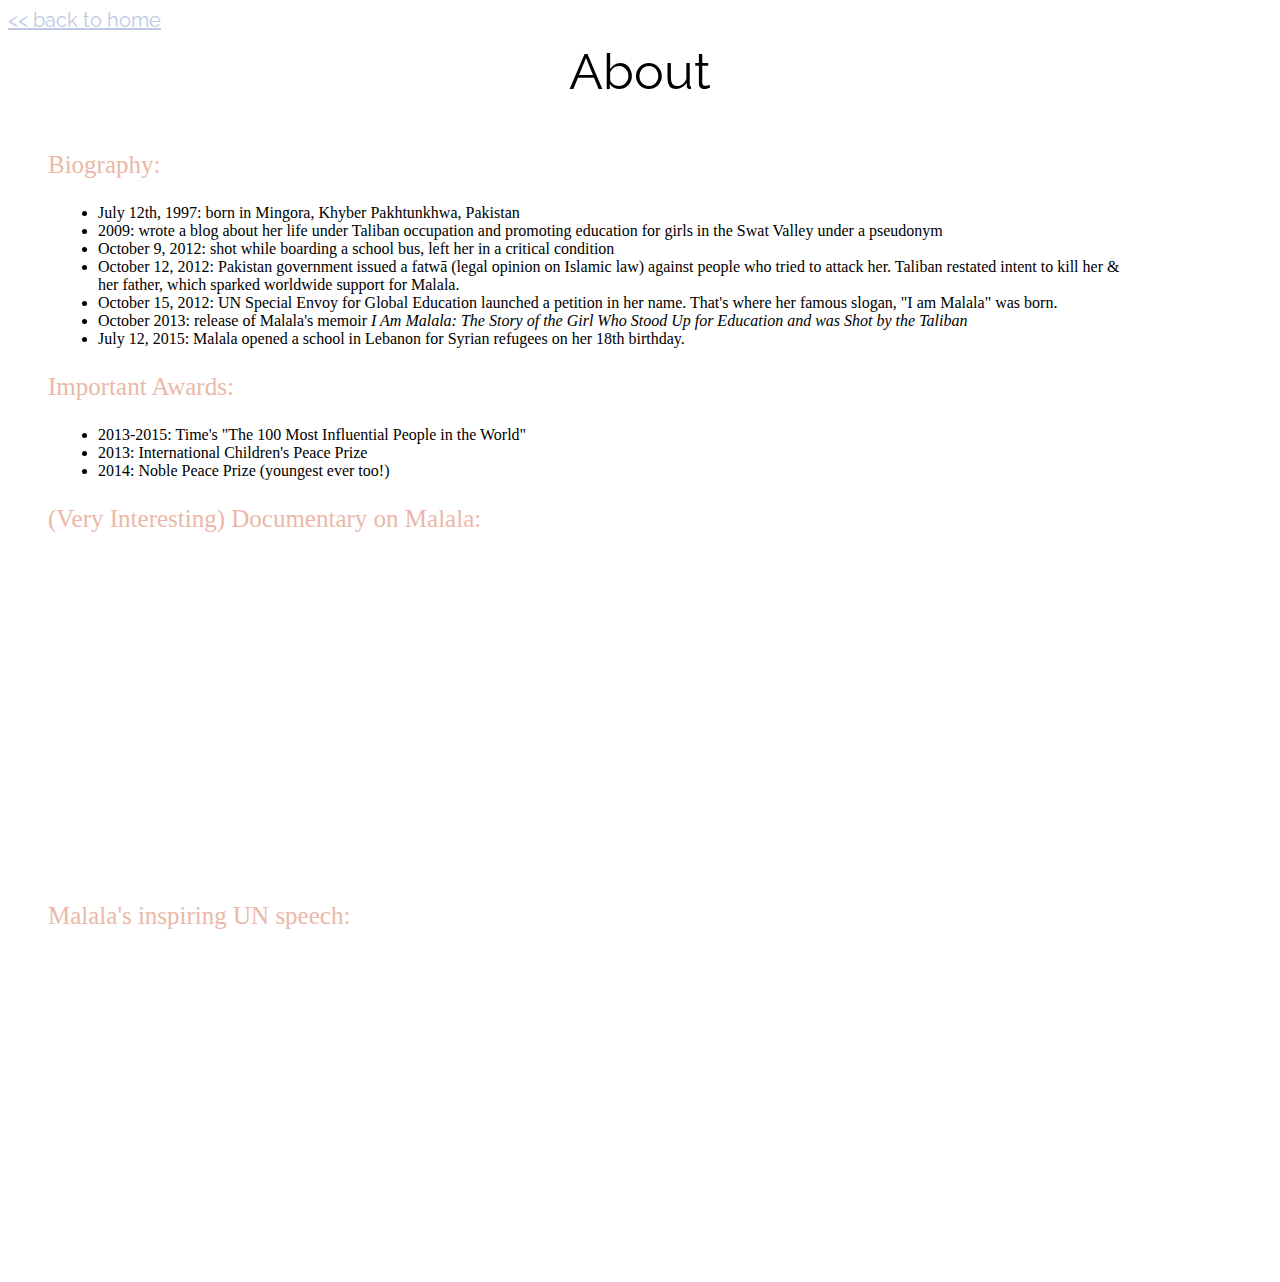
<file: about.html>
<!DOCTYPE html>
<html>
    <head>
        <link rel="stylesheet" href="styles.css"/>
        <link rel="stylesheet" type="text/css" href="https://fonts.googleapis.com/css?family=Raleway:100,400">
    </head>
    <body>
        <a class="backto" href="index.html"><< back to home</a>
        <p class="title">About</p>
        <p class="intro">Biography:</p>
        <ul class="text">
            <li>July 12th, 1997: born in Mingora, Khyber Pakhtunkhwa, 
            Pakistan</li>
            <li>2009: wrote a blog about her life under Taliban 
            occupation and promoting education for girls in the Swat 
            Valley under a pseudonym</li>
            <li>October 9, 2012: shot while boarding a school bus, 
            left her in a critical condition</li>
            <li>October 12, 2012: Pakistan government issued a fatwā
            (legal opinion on Islamic law) against people who tried
            to attack her. Taliban restated intent to kill her & her 
            father, which sparked worldwide support for Malala.</li>
            <li>October 15, 2012: UN Special Envoy for Global 
            Education launched a petition in her name. That's where 
            her famous slogan, "I am Malala" was born.</li>
            <li>October 2013: release of Malala's memoir <i> I Am 
            Malala: The Story of the Girl Who Stood Up for Education 
            and was Shot by the Taliban</i></li>
            <li>July 12, 2015: Malala opened a school in Lebanon for 
            Syrian refugees on her 18th birthday.</li>
        </ul>
        <p class="intro">Important Awards:</p>
        <ul class="text">
            <li>2013-2015: Time's "The 100 Most Influential People 
            in the World"</li>
            <li>2013: International Children's Peace Prize</li>
            <li>2014: Noble Peace Prize (youngest ever too!)</li>
        </ul>
        <p class="intro">(Very Interesting) Documentary on Malala:</p>
        <iframe class="docu" width="560" height="315" src="https://www.youtube.com/embed/9F5yeW6XFZk" 
        frameborder="0" allowfullscreen></iframe>
        <p class="intro">Malala's inspiring UN speech:</p>
        <iframe class="docu" width="560" height="315" src="https://www.youtube.com/embed/5SClmL43dTo" frameborder="0" allowfullscreen></iframe>
    </body>
</html>
</file>
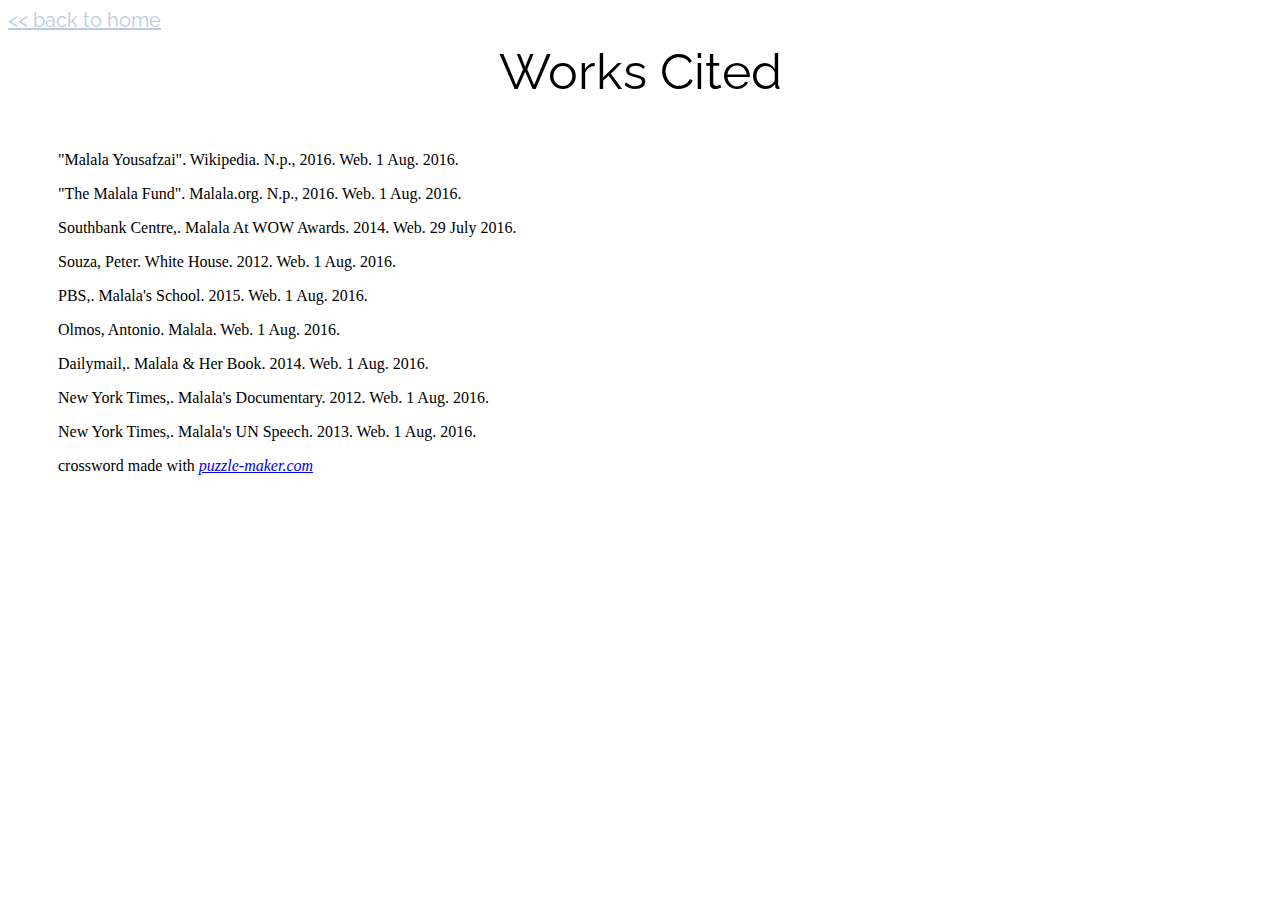
<file: cite.html>
<!DOCTYPE html>
<html>
    <head>
        <link rel="stylesheet" href="styles.css"/>
        <link rel="stylesheet" type="text/css" href="https://fonts.googleapis.com/css?family=Raleway:100,400">
    </head>
    <body>
        <a class="backto" href="index.html"><< back to home</a>
        <p class="title">Works Cited</p>
        <p class="cites">"Malala Yousafzai". Wikipedia. N.p., 2016. Web. 1 Aug. 2016.</p>
        <p class="cites">"The Malala Fund". Malala.org. N.p., 2016. Web. 1 Aug. 2016.</p>
        <p class="cites">Southbank Centre,. Malala At WOW Awards. 2014. Web. 29 July 2016.</p> 
        <p class="cites">Souza, Peter. White House. 2012. Web. 1 Aug. 2016.</p>
        <p class="cites">PBS,. Malala's School. 2015. Web. 1 Aug. 2016.</p>
        <p class="cites">Olmos, Antonio. Malala. Web. 1 Aug. 2016.</p>
        <p class="cites">Dailymail,. Malala & Her Book. 2014. Web. 1 Aug. 2016.</p>
        <p class="cites">New York Times,. Malala's Documentary. 2012. Web. 1 Aug. 2016.</p>
        <p class="cites">New York Times,. Malala's UN Speech. 2013. Web. 1 Aug. 2016.</p>
        <p class="cites">crossword made with <a href="puzzle-maker.com"><i>puzzle-maker.com</i></a></p>
    </body>
</html>
</file>
<file: styles.css>
.name{
    /*margin-left: 35%;*/
    text-align: center;
    margin-top: 0px;
    font-size: 50px;
    font-family: Raleway;
}

.who{
    text-align: center;
    font-family: Raleway;
    /*font-style: bold;*/
}

.profpic {
    display: block;
    margin: auto;
    border-radius: 50%;
    width: 350px;
    height: 375px;
    margin-top: -30px;
}

.sect {
    color: #60B5D1;
    text-align: center;
    margin-left: 200px;
    font-size: 20px;
    font-family: Raleway;
}

.sect:hover {
    color: #37A7CC;
    font-style: italic;
}

.backto { 
    margin: 0px;
    font-size: 20px;
    font-family: Raleway;
    color:#BCC9E6;
}

.backto:hover {
    color: #7C9CD9;
}

.title{
    font-family: Raleway;
    text-align: center;
    font-size: 50px;
    margin-top: 10px;
}

.img {
    display: block;
    margin: auto;
    width: 500px;
    height: 500px;
    margin-top: -75px;
}

.cites {
    margin-left: 50px;
}

.text {
    margin-left: 50px;
    margin-right: 150px;
}

.intro {
    margin-left: 40px;
    margin-right: 150px;
    font-size: 25px;
    color: #EBB8A7;
}

.descript {
    text-align: center;
    margin-top: -50px;
    margin-bottom: 30px;
}

.docu {
    margin-left: 28%;
}

.photo {
    margin-left: 50px;
    width: 500px;
    height: 300px;
}

.photo1 {
    margin-left: 50px;
    width: 500px;
    height: 650px;
}

.crossword {
    display: block;
    margin: auto;
    width: 650px;
    height: 500px;
}
</file>
